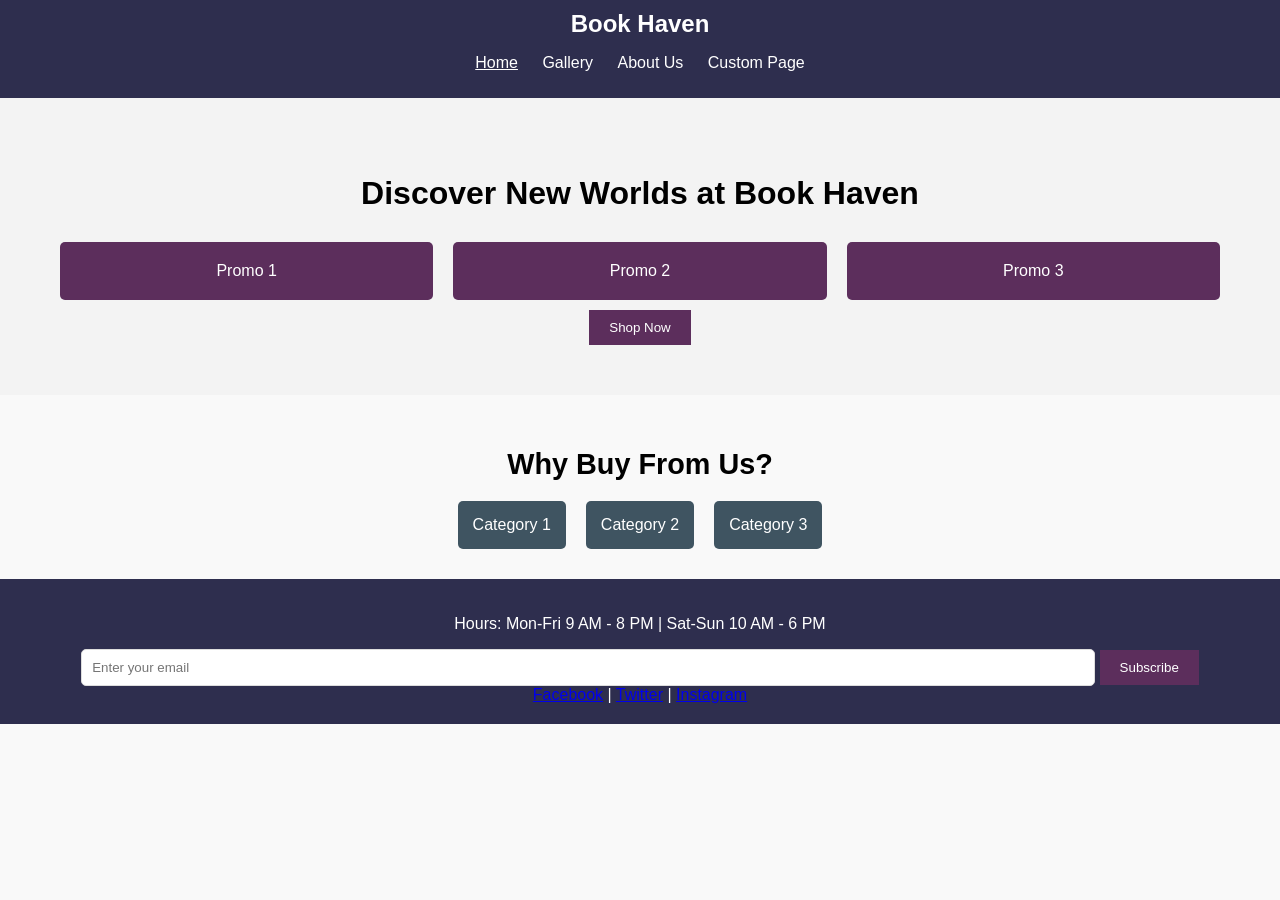
<file: index.html>
<!DOCTYPE html>
<html lang="en">
  <head>
    <meta charset="UTF-8" />
    <meta name="viewport" content="width=device-width, initial-scale=1.0" />
    <title>Book Haven Bookstore</title>
    <link rel="stylesheet" href="styles.css" />
  </head>
  <body>
    <header>
      <div class="logo">Book Haven</div>
      <nav>
        <ul>
          <li><a href="index.html" class="active">Home</a></li>
          <li><a href="gallery.html">Gallery</a></li>
          <li><a href="about.html">About Us</a></li>
          <li><a href="custom.html">Custom Page</a></li>
        </ul>
      </nav>
    </header>

    <section class="promo">
      <h1>Discover New Worlds at Book Haven</h1>
      <div class="promo-cards">
        <div class="promo-card">Promo 1</div>
        <div class="promo-card">Promo 2</div>
        <div class="promo-card">Promo 3</div>
      </div>
      <button class="shop-now-btn">Shop Now</button>
    </section>

    <section class="categories">
      <h2>Why Buy From Us?</h2>
      <div class="category-list">
        <div class="category">Category 1</div>
        <div class="category">Category 2</div>
        <div class="category">Category 3</div>
      </div>
    </section>

    <footer>
      <div class="footer-content">
        <p>Hours: Mon-Fri 9 AM - 8 PM | Sat-Sun 10 AM - 6 PM</p>
        <input type="email" id="subscribe-email" placeholder="Enter your email" required>
        <button class="subscribe-button">Subscribe</button>
        <div class="social-icons">
          <a href="#">Facebook</a> | <a href="#">Twitter</a> |
          <a href="#">Instagram</a>
        </div>
      </div>
    </footer>
    <script src="main.js"></script>
  </body>
</html>
</file>
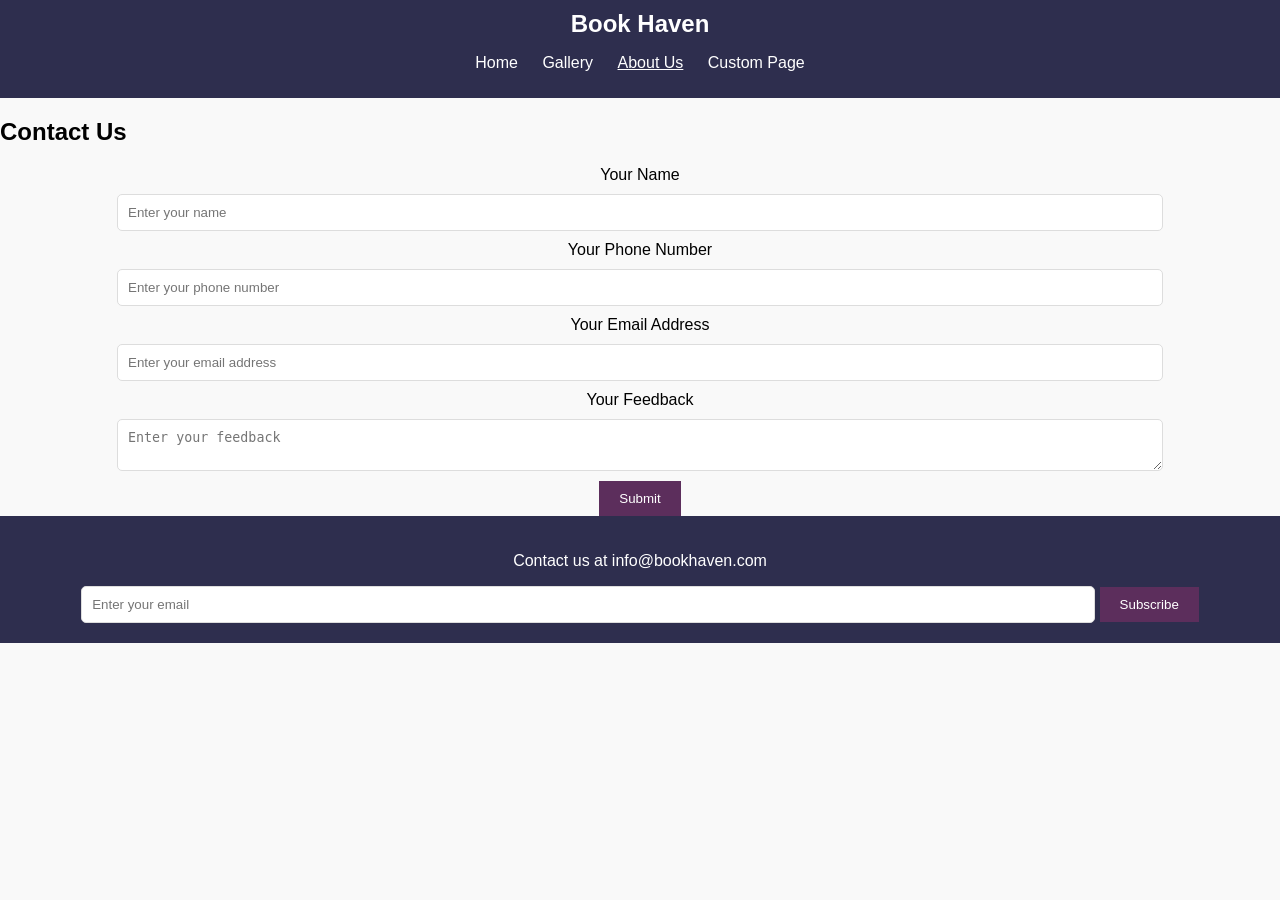
<file: about.html>
<!DOCTYPE html>
<html lang="en">
  <head>
    <meta charset="UTF-8" />
    <meta name="viewport" content="width=device-width, initial-scale=1.0" />
    <title>About Us - Book Haven</title>
    <link rel="stylesheet" href="styles.css" />
  </head>
  <body>
    <header>
      <div class="logo">Book Haven</div>
      <nav>
        <ul>
          <li><a href="index.html">Home</a></li>
          <li><a href="gallery.html">Gallery</a></li>
          <li><a href="about.html" class="active">About Us</a></li>
          <li><a href="custom.html">Custom Page</a></li>
        </ul>
      </nav>
    </header>

    <section class="about">
      <h2>Contact Us</h2>
      <form id="feedback-form">
        <label for="name">Your Name</label>
        <input
          type="text"
          id="name"
          name="name"
          placeholder="Enter your name"
          required
        />

        <label for="phone">Your Phone Number</label>
        <input
          type="tel"
          id="phone"
          name="phone"
          placeholder="Enter your phone number"
          required
        />

        <label for="email">Your Email Address</label>
        <input
          type="email"
          id="email"
          name="email"
          placeholder="Enter your email address"
          required
        />

        <label for="feedback">Your Feedback</label>
        <textarea
          id="feedback"
          name="feedback"
          placeholder="Enter your feedback"
          required
        ></textarea>

        <button type="submit">Submit</button>
      </form>
    </section>

    <footer>
      <p>Contact us at info@bookhaven.com</p>
      <input
        type="email"
        id="subscribe-email"
        placeholder="Enter your email"
        required
      />
      <button class="subscribe-button">Subscribe</button>
    </footer>

    <script src="main.js"></script>
  </body>
</html>
</file>
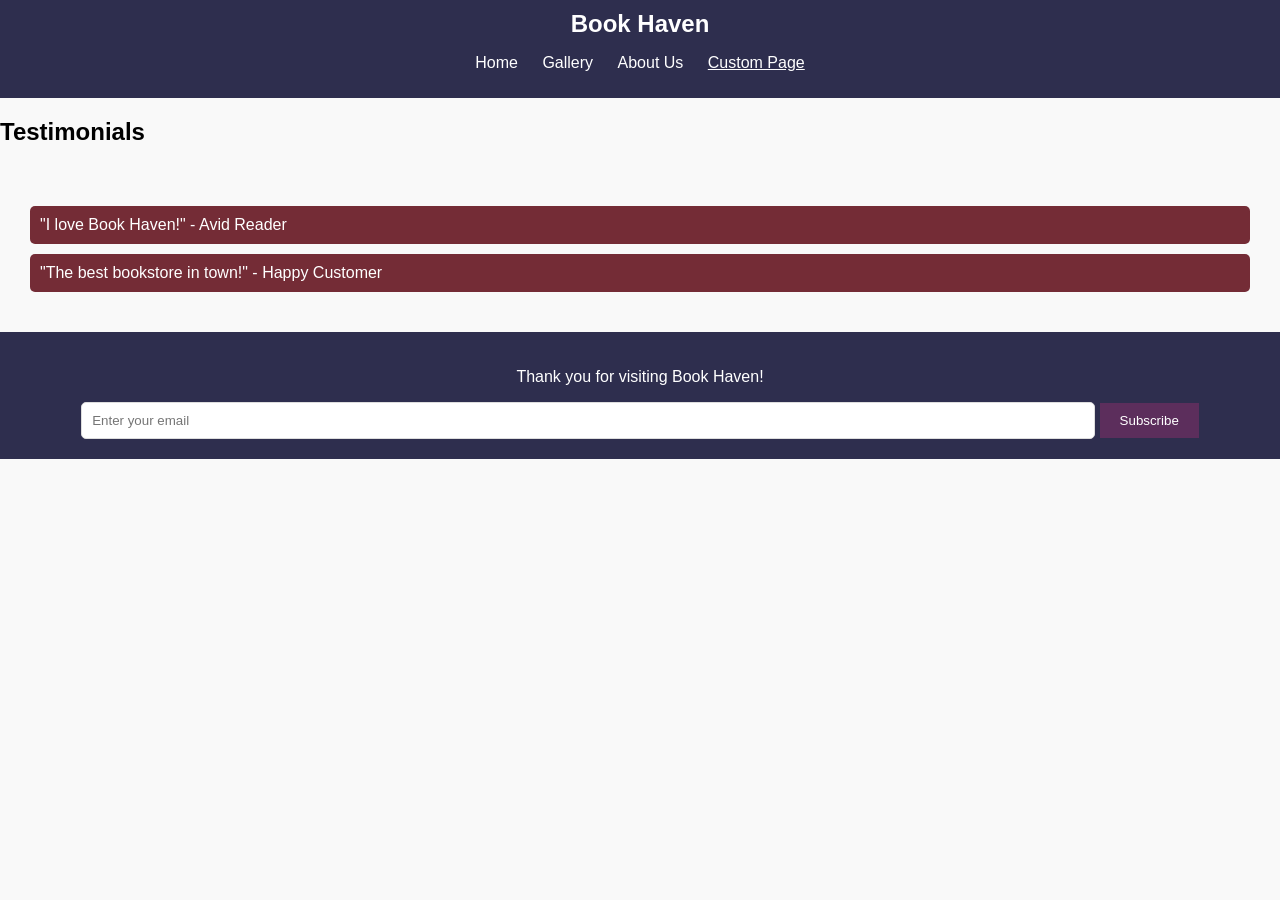
<file: custom.html>
<!DOCTYPE html>
<html lang="en">
  <head>
    <meta charset="UTF-8" />
    <meta name="viewport" content="width=device-width, initial-scale=1.0" />
    <title>Custom Page - Book Haven</title>
    <link rel="stylesheet" href="styles.css" />
  </head>
  <body>
    <header>
      <div class="logo">Book Haven</div>
      <nav>
        <ul>
          <li><a href="index.html">Home</a></li>
          <li><a href="gallery.html">Gallery</a></li>
          <li><a href="about.html">About Us</a></li>
          <li><a href="custom.html" class="active">Custom Page</a></li>
        </ul>
      </nav>
    </header>

    <section class="custom-page">
      <h2>Testimonials</h2>
      <div class="testimonials">
        <p>"I love Book Haven!" - Avid Reader</p>
        <p>"The best bookstore in town!" - Happy Customer</p>
      </div>
    </section>

    <footer>
      <p>Thank you for visiting Book Haven!</p>
      <input type="email" id="subscribe-email" placeholder="Enter your email" required>
      <button class="subscribe-button">Subscribe</button>
    </footer>

    <script src="main.js"></script>
  </body>
</html>
</file>
<file: styles.css>
/* General Styles */
body {
  font-family: Arial, sans-serif;
  margin: 0;
  padding: 0;
  background-color: #f9f9f9;
}

header {
  background-color: #2e2e4e;
  padding: 10px;
  text-align: center;
}

.logo {
  font-size: 24px;
  color: white;
  font-weight: bold;
}

nav ul {
  list-style: none;
  padding: 0;
}

nav ul li {
  display: inline;
  margin: 0 10px;
}

nav ul li a {
  color: white;
  text-decoration: none;
}

nav ul li a.active {
  text-decoration: underline;
}

/* Sections */
.promo {
  background-color: #f3f3f3;
  text-align: center;
  padding: 50px;
}

.promo h1 {
  font-size: 2em;
  margin-bottom: 20px;
}

.promo-cards {
  display: flex;
  justify-content: space-around;
}

.promo-card {
  background-color: #5c2e5c;
  color: white;
  padding: 20px;
  margin: 10px;
  border-radius: 5px;
  flex: 1;
  text-align: center;
}

/* Gallery Grid */
.gallery-grid {
  display: grid;
  grid-template-columns: repeat(3, 1fr);
  gap: 20px;
  padding: 20px;
}

.gallery-grid .item {
  text-align: center;
}

button {
  padding: 10px 20px;
  background-color: #5c2e5c;
  color: white;
  border: none;
  cursor: pointer;
}

button:hover {
  background-color: #742c36;
}

/* Footer */
footer {
  background-color: #2e2e4e;
  color: white;
  padding: 20px;
  text-align: center;
}

/* Category Section */
.categories {
  padding: 30px;
  text-align: center;
}

.categories h2 {
  font-size: 1.8em;
  margin-bottom: 20px;
}

.category-list {
  display: flex;
  justify-content: center;
  gap: 20px;
}

.category {
  background-color: #3f5461;
  color: white;
  padding: 15px;
  border-radius: 5px;
}

/* Testimonials */
.testimonials {
  padding: 30px;
}

.testimonials p {
  background-color: #742c36;
  color: white;
  padding: 10px;
  border-radius: 5px;
  margin: 10px 0;
}

/* Feedback Form */
form {
  display: flex;
  flex-direction: column;
  align-items: center;
  gap: 10px;
}

input,
textarea {
  padding: 10px;
  width: 80%;
  border-radius: 5px;
  border: 1px solid #ddd;
}

button {
  padding: 10px 20px;
  background-color: #5c2e5c;
  color: white;
  border: none;
  cursor: pointer;
}

button:hover {
  background-color: #742c36;
}

/* Responsive Design */
@media (max-width: 768px) {
  .promo-cards {
    flex-direction: column;
  }

  .gallery-grid {
    grid-template-columns: repeat(2, 1fr);
  }

  nav ul li {
    display: block;
    margin: 5px 0;
  }
}
</file>
